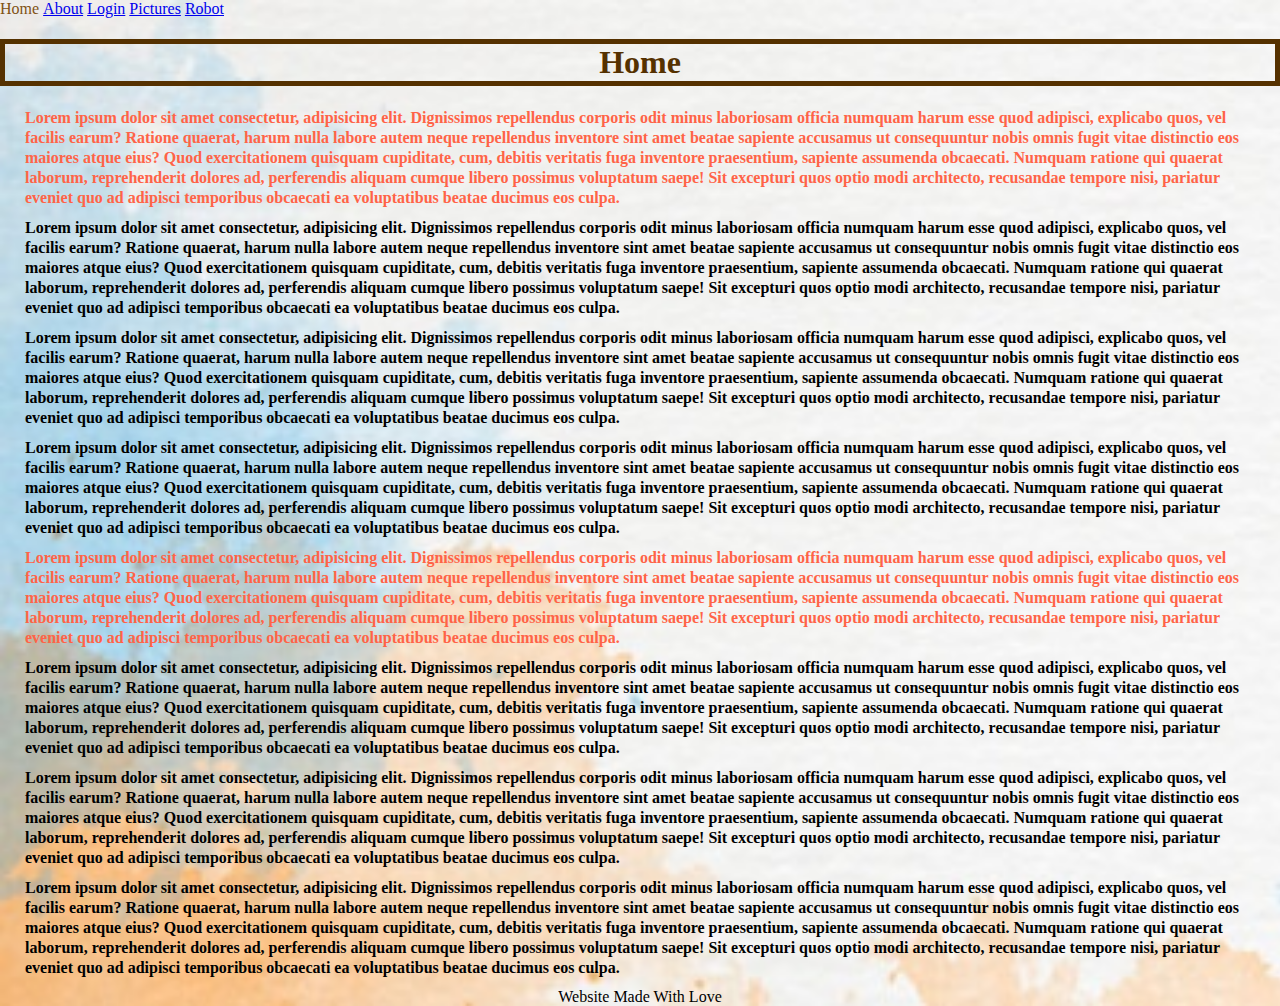
<file: index.html>
<!DOCTYPE html>
<html lang="en">
<head>
    <meta charset="UTF-8">
    <meta http-equiv="X-UA-Compatible" content="IE=edge">
    <meta name="viewport" content="width=device-width, initial-scale=1.0">
    <title>CSS USE</title>
    <link rel="stylesheet" href="style.css">
</head>
<body>
    <header>
        <nav>
            <uli>
                <li>Home</li>
                <li><a href="about.html">About</a></li>
                <li><a href="login.html">Login</a></li>
                <li><a href="picture.html">Pictures</a></li>
                <li><a href="robot.html">Robot</a></li>
            </uli>
        </nav>
    </header>
    <section>
        <h1>Home</h1>
    <div id="div1">
        <p class="container action">Lorem ipsum dolor sit amet consectetur, adipisicing elit. Dignissimos repellendus corporis odit minus laboriosam officia numquam harum esse quod adipisci, explicabo quos, vel facilis earum? Ratione quaerat, harum nulla labore autem neque repellendus inventore sint amet beatae sapiente accusamus ut consequuntur nobis omnis fugit vitae distinctio eos maiores atque eius? Quod exercitationem quisquam cupiditate, cum, debitis veritatis fuga inventore praesentium, sapiente assumenda obcaecati. Numquam ratione qui quaerat laborum, reprehenderit dolores ad, perferendis aliquam cumque libero possimus voluptatum saepe! Sit excepturi quos optio modi architecto, recusandae tempore nisi, pariatur eveniet quo ad adipisci temporibus obcaecati ea voluptatibus beatae ducimus eos culpa.</p>
        <p class="container">Lorem ipsum dolor sit amet consectetur, adipisicing elit. Dignissimos repellendus corporis odit minus laboriosam officia numquam harum esse quod adipisci, explicabo quos, vel facilis earum? Ratione quaerat, harum nulla labore autem neque repellendus inventore sint amet beatae sapiente accusamus ut consequuntur nobis omnis fugit vitae distinctio eos maiores atque eius? Quod exercitationem quisquam cupiditate, cum, debitis veritatis fuga inventore praesentium, sapiente assumenda obcaecati. Numquam ratione qui quaerat laborum, reprehenderit dolores ad, perferendis aliquam cumque libero possimus voluptatum saepe! Sit excepturi quos optio modi architecto, recusandae tempore nisi, pariatur eveniet quo ad adipisci temporibus obcaecati ea voluptatibus beatae ducimus eos culpa.</p>
        <p class="container">Lorem ipsum dolor sit amet consectetur, adipisicing elit. Dignissimos repellendus corporis odit minus laboriosam officia numquam harum esse quod adipisci, explicabo quos, vel facilis earum? Ratione quaerat, harum nulla labore autem neque repellendus inventore sint amet beatae sapiente accusamus ut consequuntur nobis omnis fugit vitae distinctio eos maiores atque eius? Quod exercitationem quisquam cupiditate, cum, debitis veritatis fuga inventore praesentium, sapiente assumenda obcaecati. Numquam ratione qui quaerat laborum, reprehenderit dolores ad, perferendis aliquam cumque libero possimus voluptatum saepe! Sit excepturi quos optio modi architecto, recusandae tempore nisi, pariatur eveniet quo ad adipisci temporibus obcaecati ea voluptatibus beatae ducimus eos culpa.</p>
        <p class="container">Lorem ipsum dolor sit amet consectetur, adipisicing elit. Dignissimos repellendus corporis odit minus laboriosam officia numquam harum esse quod adipisci, explicabo quos, vel facilis earum? Ratione quaerat, harum nulla labore autem neque repellendus inventore sint amet beatae sapiente accusamus ut consequuntur nobis omnis fugit vitae distinctio eos maiores atque eius? Quod exercitationem quisquam cupiditate, cum, debitis veritatis fuga inventore praesentium, sapiente assumenda obcaecati. Numquam ratione qui quaerat laborum, reprehenderit dolores ad, perferendis aliquam cumque libero possimus voluptatum saepe! Sit excepturi quos optio modi architecto, recusandae tempore nisi, pariatur eveniet quo ad adipisci temporibus obcaecati ea voluptatibus beatae ducimus eos culpa.</p>
    </div>
    <div id="div2">
        <p class="container action">Lorem ipsum dolor sit amet consectetur, adipisicing elit. Dignissimos repellendus corporis odit minus laboriosam officia numquam harum esse quod adipisci, explicabo quos, vel facilis earum? Ratione quaerat, harum nulla labore autem neque repellendus inventore sint amet beatae sapiente accusamus ut consequuntur nobis omnis fugit vitae distinctio eos maiores atque eius? Quod exercitationem quisquam cupiditate, cum, debitis veritatis fuga inventore praesentium, sapiente assumenda obcaecati. Numquam ratione qui quaerat laborum, reprehenderit dolores ad, perferendis aliquam cumque libero possimus voluptatum saepe! Sit excepturi quos optio modi architecto, recusandae tempore nisi, pariatur eveniet quo ad adipisci temporibus obcaecati ea voluptatibus beatae ducimus eos culpa.</p>
        <p class="container">Lorem ipsum dolor sit amet consectetur, adipisicing elit. Dignissimos repellendus corporis odit minus laboriosam officia numquam harum esse quod adipisci, explicabo quos, vel facilis earum? Ratione quaerat, harum nulla labore autem neque repellendus inventore sint amet beatae sapiente accusamus ut consequuntur nobis omnis fugit vitae distinctio eos maiores atque eius? Quod exercitationem quisquam cupiditate, cum, debitis veritatis fuga inventore praesentium, sapiente assumenda obcaecati. Numquam ratione qui quaerat laborum, reprehenderit dolores ad, perferendis aliquam cumque libero possimus voluptatum saepe! Sit excepturi quos optio modi architecto, recusandae tempore nisi, pariatur eveniet quo ad adipisci temporibus obcaecati ea voluptatibus beatae ducimus eos culpa.</p>
        <p class="container">Lorem ipsum dolor sit amet consectetur, adipisicing elit. Dignissimos repellendus corporis odit minus laboriosam officia numquam harum esse quod adipisci, explicabo quos, vel facilis earum? Ratione quaerat, harum nulla labore autem neque repellendus inventore sint amet beatae sapiente accusamus ut consequuntur nobis omnis fugit vitae distinctio eos maiores atque eius? Quod exercitationem quisquam cupiditate, cum, debitis veritatis fuga inventore praesentium, sapiente assumenda obcaecati. Numquam ratione qui quaerat laborum, reprehenderit dolores ad, perferendis aliquam cumque libero possimus voluptatum saepe! Sit excepturi quos optio modi architecto, recusandae tempore nisi, pariatur eveniet quo ad adipisci temporibus obcaecati ea voluptatibus beatae ducimus eos culpa.</p>
        <p class="container">Lorem ipsum dolor sit amet consectetur, adipisicing elit. Dignissimos repellendus corporis odit minus laboriosam officia numquam harum esse quod adipisci, explicabo quos, vel facilis earum? Ratione quaerat, harum nulla labore autem neque repellendus inventore sint amet beatae sapiente accusamus ut consequuntur nobis omnis fugit vitae distinctio eos maiores atque eius? Quod exercitationem quisquam cupiditate, cum, debitis veritatis fuga inventore praesentium, sapiente assumenda obcaecati. Numquam ratione qui quaerat laborum, reprehenderit dolores ad, perferendis aliquam cumque libero possimus voluptatum saepe! Sit excepturi quos optio modi architecto, recusandae tempore nisi, pariatur eveniet quo ad adipisci temporibus obcaecati ea voluptatibus beatae ducimus eos culpa.</p>
    </div>
    </section>
    <footer>
        Website Made With Love
    </footer>
</body>
</html>
</file>
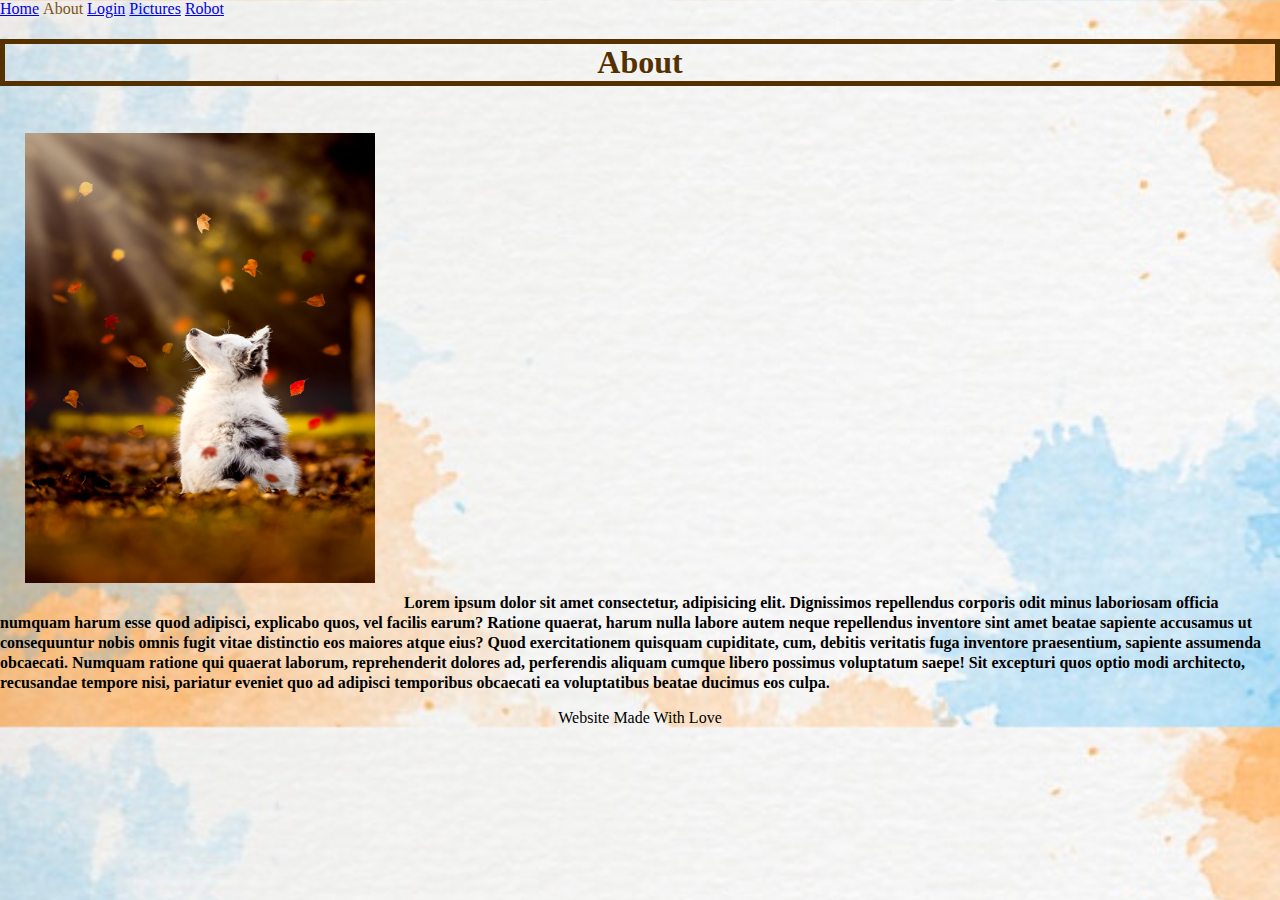
<file: about.html>
<!DOCTYPE html>
<html lang="en">
<head>
    <meta charset="UTF-8">
    <meta http-equiv="X-UA-Compatible" content="IE=edge">
    <meta name="viewport" content="width=device-width, initial-scale=1.0">
    <title>About Page</title>
    <link rel="stylesheet" href="style.css">
</head>
<body>
    <header>
        <nav>
            <uli>
                <li><a href="index.html">Home</a></li>
                <li>About</li>
                <li><a href="login.html">Login</a></li>
                <li><a href="picture.html">Pictures</a></li>
                <li><a href="robot.html">Robot</a></li>
            </uli>
        </nav>
    </header>
    <section>
        <h1>About</h1>
      
        <p>
            <img src="img/pic.jpg" alt="Nature">
            Lorem ipsum dolor sit amet consectetur, adipisicing elit. Dignissimos repellendus corporis odit minus laboriosam officia numquam harum esse quod adipisci, explicabo quos, vel facilis earum? Ratione quaerat, harum nulla labore autem neque repellendus inventore sint amet beatae sapiente accusamus ut consequuntur nobis omnis fugit vitae distinctio eos maiores atque eius? Quod exercitationem quisquam cupiditate, cum, debitis veritatis fuga inventore praesentium, sapiente assumenda obcaecati. Numquam ratione qui quaerat laborum, reprehenderit dolores ad, perferendis aliquam cumque libero possimus voluptatum saepe! Sit excepturi quos optio modi architecto, recusandae tempore nisi, pariatur eveniet quo ad adipisci temporibus obcaecati ea voluptatibus beatae ducimus eos culpa.
        </p>
    </section>
    <footer>
        Website Made With Love
    </footer>
</body>
</html>
</file>
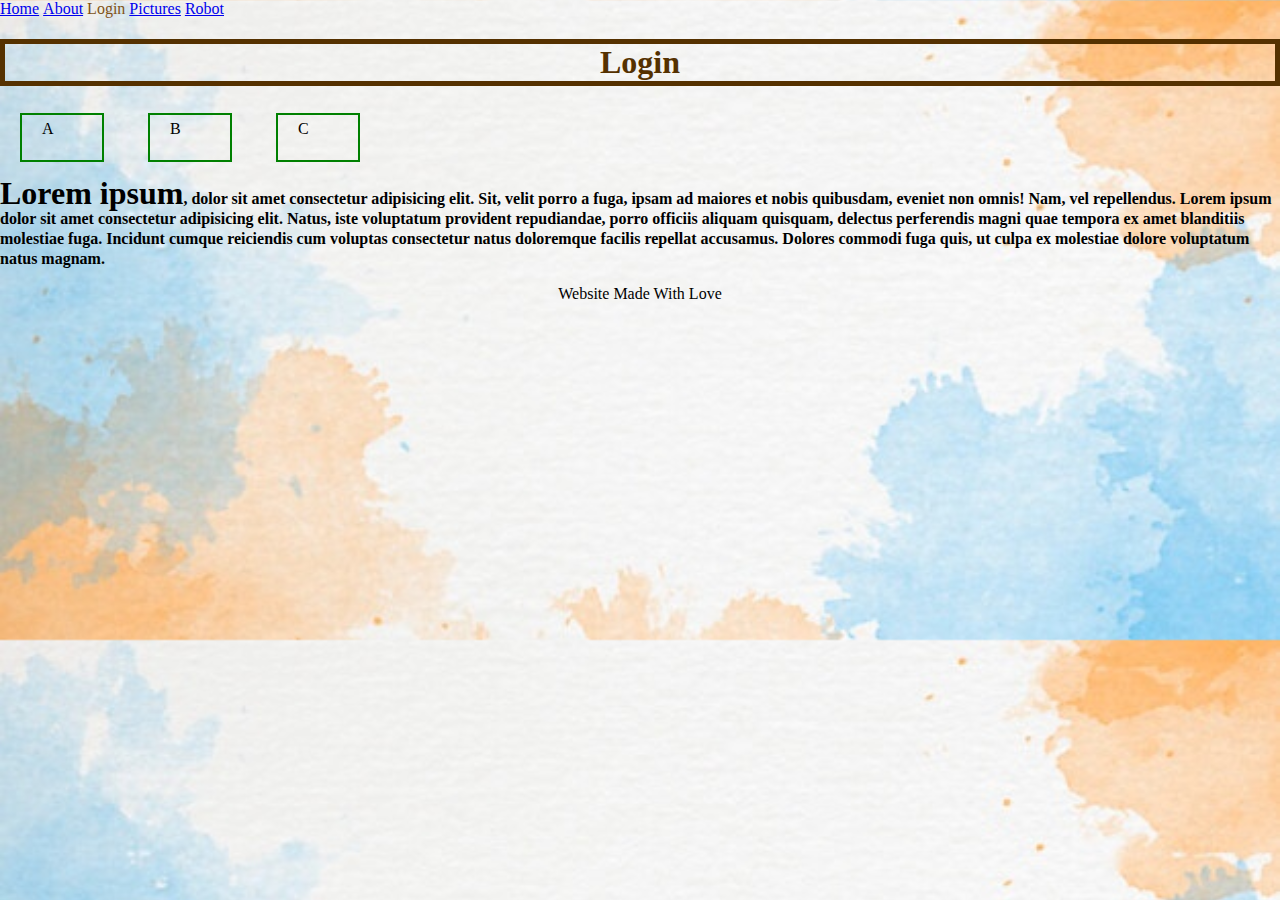
<file: login.html>
<!DOCTYPE html>
<html lang="en">
<head>
    <meta charset="UTF-8">
    <meta http-equiv="X-UA-Compatible" content="IE=edge">
    <meta name="viewport" content="width=device-width, initial-scale=1.0">
    <title>Login Page</title>
    <link rel="stylesheet" href="style.css">
</head>
<body>
    <header>
        <nav>
            <uli>
                <li><a href="index.html">Home</a></li>
                <li><a href="about.html">About</a></li>
                <li>Login</li>
                <li><a href="picture.html">Pictures</a></li>
                <li><a href="robot.html">Robot</a></li>
            </uli>
        </nav>
    </header>
    <section>
        <h1>Login</h1>
        <div class="boxmodel">A</div>
        <div class="boxmodel">B</div>
        <div class="boxmodel">C</div>
        <p>
            <span>Lorem ipsum</span>, dolor sit amet consectetur adipisicing elit. Sit, velit porro a fuga, ipsam ad maiores et nobis quibusdam, eveniet non omnis! Nam, vel repellendus.
        Lorem ipsum dolor sit amet consectetur adipisicing elit. Natus, iste voluptatum provident repudiandae, porro officiis aliquam quisquam, delectus perferendis magni quae tempora ex amet blanditiis molestiae fuga. Incidunt cumque reiciendis cum voluptas consectetur natus doloremque facilis repellat accusamus. Dolores commodi fuga quis, ut culpa ex molestiae dolore voluptatum natus magnam.
        </p>
    </section>
    <footer>
        Website Made With Love
    </footer>
</body>
</html>
</file>
<file: style.css>
*{
    font-family: 'Courgette', cursive;

}
body{
    margin: 0px;
}

header{

    color: #805215 ;
}

body{
    background-image: url(img/bg.jpg);
    background-size: cover;
}
h1{
    color: #553100;
    text-align: center;
    border: 5px solid #553100;
    cursor: pointer;
    overflow: hidden;
}
p{
    line-height: 20px;
    font-weight: bold;
    tab-size: 10px;
}

li{
    list-style: none;
    display: inline-block;
}

.container{
    margin: 10px 25px;
}

.action{
    color: tomato;
}

img{
    height: 450px;
    width: 350px;
    margin: 25px;
    transition: all 1s;
}

img:hover{
    transform: scale(1.1);
    
}


footer{
    clear: both;
    text-align: center;
}

.boxmodel {
        border: 2px solid green;
        display: inline-block;
        padding: 5px 20px;
        margin: 5px 20px;
        height: 35px;
        width: 40px;
    }
    span{
        font-size: 2em;
    }

    h2{
        
        font-size: 50px;
        border-bottom: 2px solid #553100;
        border-right: 2px solid #553100;
        width: 600px;
        box-shadow: 4px 4px 5px #888888;
    }

    .container2{
        display: flex;
        flex-wrap: wrap;
        justify-content: center;
        margin-right: 10px ;

    }
/* Robot CSS start*/

    .robot{

    }

    .head,.torso, 
    .left_arm, 
    .right_arm, 
    .left_leg, 
    .right_leg{
        background-color: #5f93e8;
    }
    .head{
        margin: 0 auto;
        margin-bottom: 10px;
        width: 200px;
        height: 150px;
        border-radius: 200px 200px 0px 0px;
    }

    .head:hover{
        width: 300px;
        transition: 1s ease-in-out;
    }
    .eye{

    }
    
    .left_eye, .right_eye{
        height: 20px;
        width: 20px;
        border-radius: 15px;
        background-color: white;
        
    }

    .left_eye{
        position: relative;
        top: 95px;
        left: 40px;
    }
    
    .right_eye{
        position: relative;
        top: 75px;
        left: 140px;
    }
    
    .upper_body{
        width: 300px;
        height: 150px;
        display: flex;
        margin: 0px auto;
    }

    .torso{
        width: 200px;
        height: 200px;
        border-radius: 0px 0px 50px 50px;
        margin: 0px auto;
    }

    .left_arm, .right_arm{
        height: 125px;
        width: 42px;
        border-radius: 100px;
        
    }
    .left_arm{
        margin-right: 10px;
    }

    .right_arm{
        margin-left: 10px;
    }

    .left_arm:hover{
        transform: rotate(200deg);
    }
    .right_arm:hover{
        transform: rotate(-200deg);
    }

    .left_leg, .right_leg{
        margin: auto;
        height: 125px;
        width: 40px;
        border-radius: 100px;
    }
    
    .left_leg{
        position: relative;
        top: 0px;
        left: -35px;
    }

    .left_leg:hover{
        transform: rotate(200deg);
    }
    .right_leg{
        position: relative;
        top: -130px;
        left: 35px;
}

.right_leg:hover{
    transform: rotate(-200deg);
}
</file>
